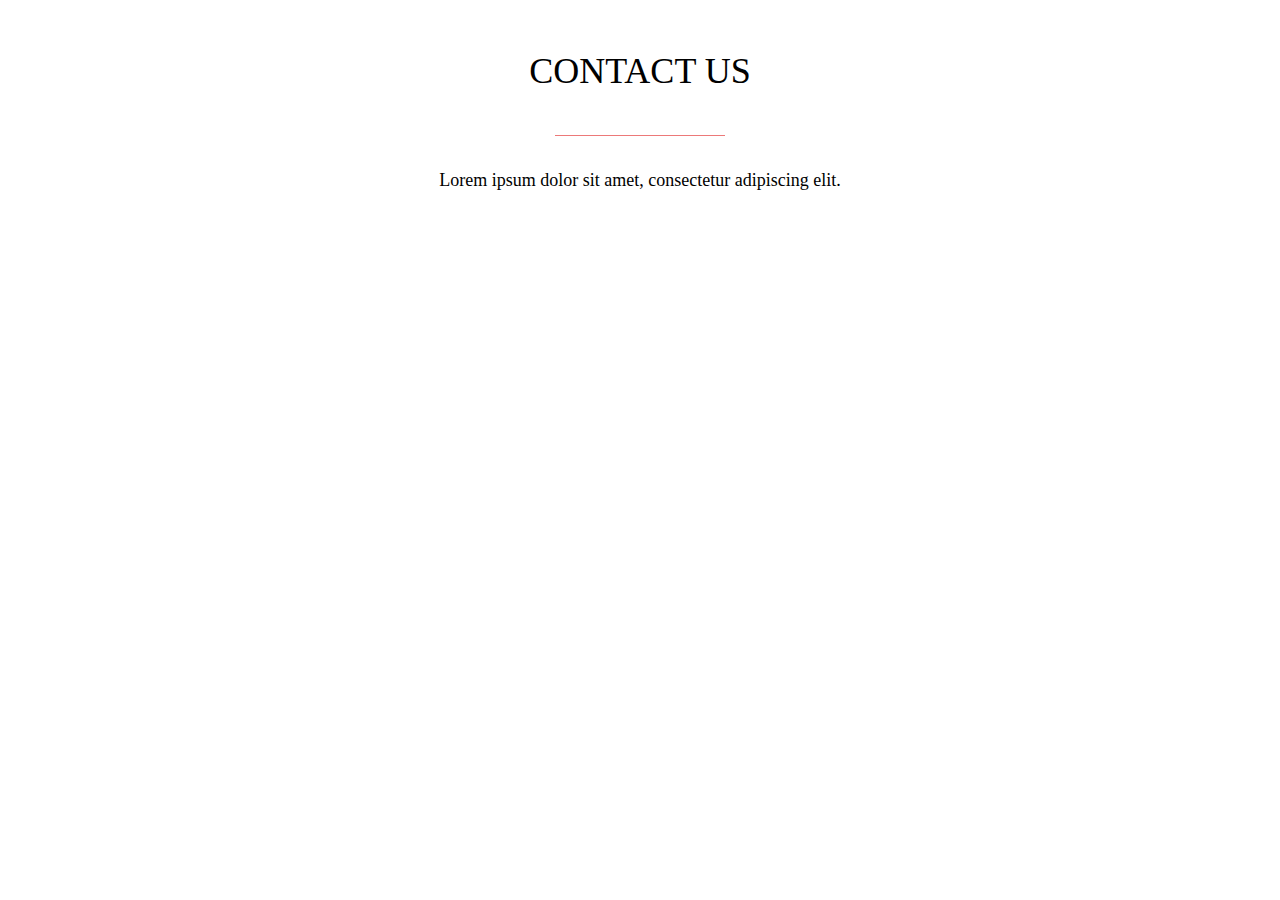
<file: contactus.html>
<!DOCTYPE html>
<html lang="en">

<head>
    <meta charset="UTF-8">
    <meta name="viewport" content="width=device-width, initial-scale=1.0">
    <title>Document</title>
    <link rel="stylesheet" href="styles/contactus.css">
</head>

<body>
    <section class="contact_us">
        <div class="contact_us_content">
            <div class="contact_us_text">
                <h2 class="contact_us_title">CONTACT US</h2>
                <img src="img/separator.png" alt="separator">
                <h5 class="lorem_contact">Lorem ipsum dolor sit amet, consectetur adipiscing elit.</h5>
            </div>
            <div class="contact_us_form">

            </div>
        </div>
    </section>
</body>

</html>
</file>
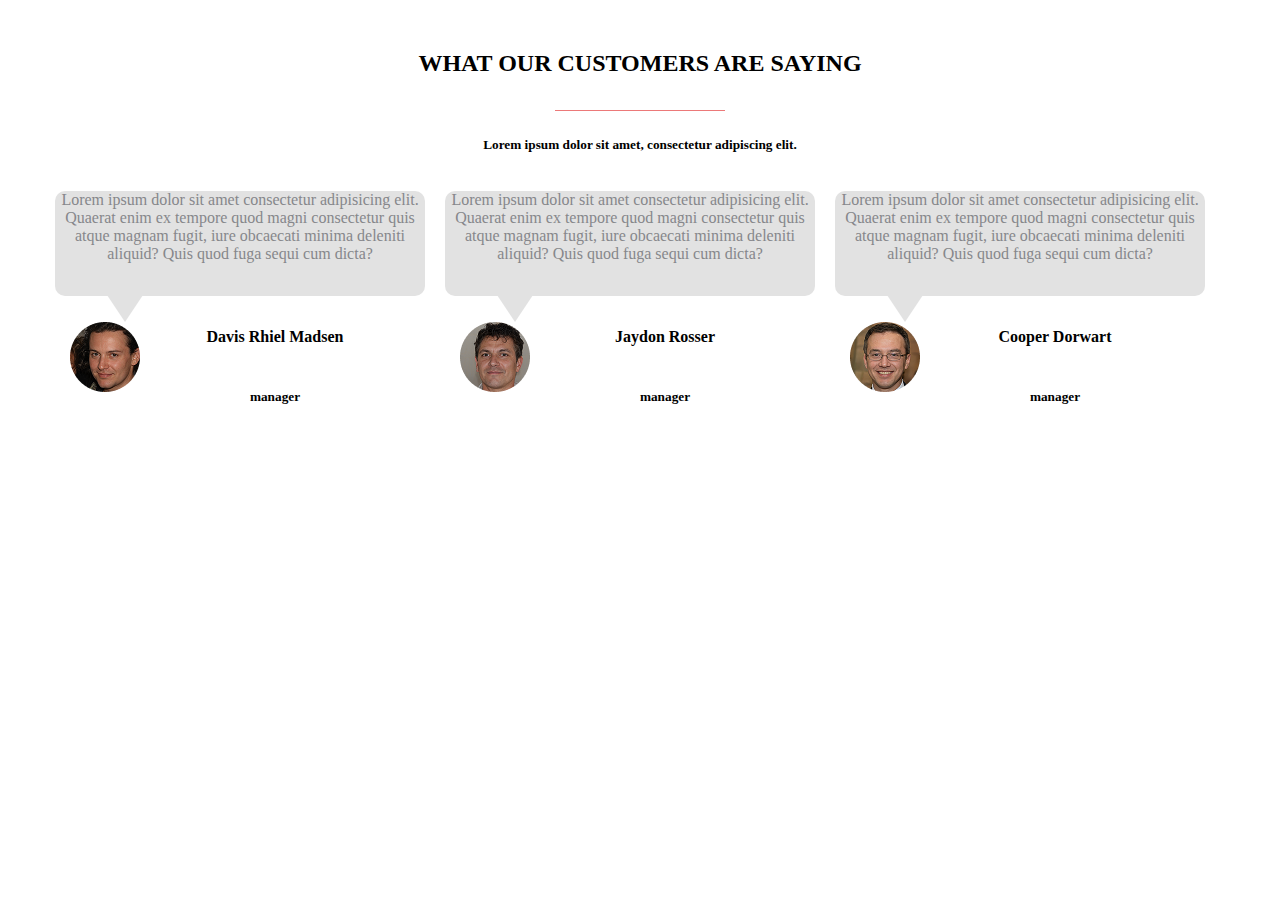
<file: customers.html>
<!DOCTYPE html>
<html lang="en">

<head>
    <meta charset="UTF-8">
    <meta name="viewport" content="width=device-width, initial-scale=1.0">
    <title>Document</title>
    <link rel="stylesheet" href="styles/customers.css">
</head>

<body>
    <section class="customers">
        <h2 class="title">WHAT OUR CUSTOMERS ARE SAYING</h2>
        <img src="img/separator.png" alt="separator">
        <h5 class="lorem">Lorem ipsum dolor sit amet, consectetur adipiscing elit.</h5>
        <div class="commentCards">
            <div class="comment">
                <p class="commentText">Lorem ipsum dolor sit amet consectetur adipisicing elit. Quaerat enim ex tempore quod magni
                    consectetur quis atque magnam fugit, iure obcaecati minima deleniti aliquid? Quis quod fuga sequi
                    cum dicta?</p>
                <div class="triangle" id="triangle-down"></div>
                <div class="profile">
                    <img class="custPhoto" src="img/Ellipse 7.png" alt="customer's photo">
                    <div class="info">
                        <h4 class="name">Davis Rhiel Madsen</h4>
                        <h5 class="manager">manager</h5>
                    </div>
                </div>
            </div>
            <div class="comment">
                <p class="commentText">Lorem ipsum dolor sit amet consectetur adipisicing elit. Quaerat enim ex tempore quod magni
                    consectetur quis atque magnam fugit, iure obcaecati minima deleniti aliquid? Quis quod fuga sequi
                    cum dicta?</p>
                <div class="triangle" id="triangle-down"></div>
                <div class="profile">
                    <img class="custPhoto" src="img/Ellipse 7 — копия.png" alt="customer's photo">
                    <div class="info">
                        <h4 class="name">Jaydon Rosser</h4>
                        <h5 class="manager">manager</h5>
                    </div>
                </div>
            </div>
            <div class="comment">
                <p class="commentText">Lorem ipsum dolor sit amet consectetur adipisicing elit. Quaerat enim ex tempore quod magni
                    consectetur quis atque magnam fugit, iure obcaecati minima deleniti aliquid? Quis quod fuga sequi
                    cum dicta?</p>
                <div class="triangle" id="triangle-down"></div>
                <div class="profile">
                    <img class="custPhoto" src="img/Ellipse 7 — копия 2.png" alt="customer's photo">
                    <div class="info">
                        <h4 class="name">Cooper Dorwart</h4>
                        <h5 class="manager">manager</h5>
                    </div>
                </div>
            </div>
        </div>
    </section>
</body>

</html>
</file>
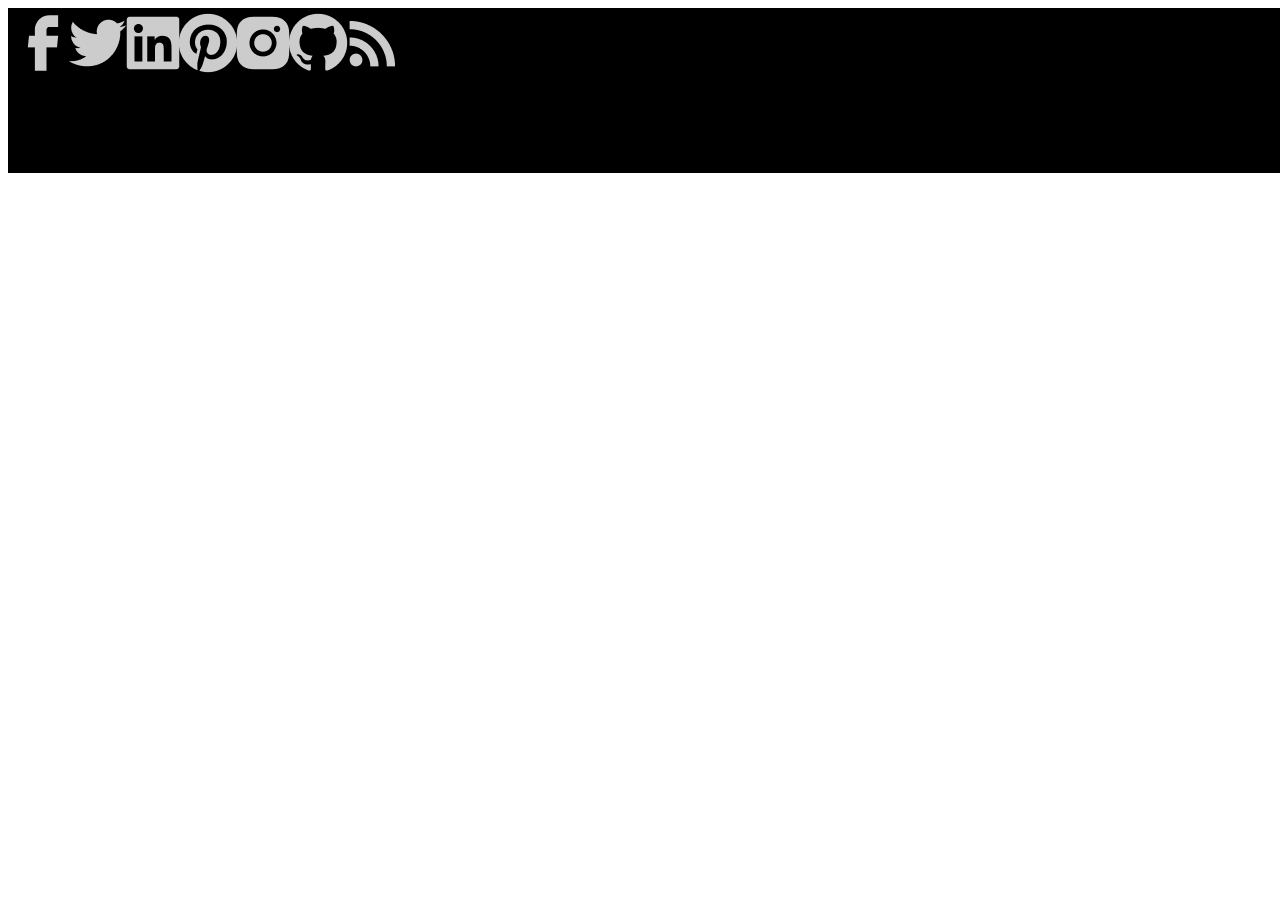
<file: footer.html>
<!DOCTYPE html>
<html lang="en">
<head>
    <meta charset="UTF-8">
    <meta name="viewport" content="width=device-width, initial-scale=1.0">
    <title>Document</title>
    <link rel="stylesheet" href="styles/footer.css">
</head>
<body>
    <footer>
        <div class="footer_content">
        <div class="footer_icons" class="footer_button">
            <a href="#" class="footer_icon"><img src="img/facebook_icon.png" alt="Facebook"></a>
            <a href="#" class="footer_icon"><img src="img/twitter_icon.png" alt="Twitter"></a>
            <a href="#" class="footer_icon"><img src="img/linkedin_icon.png" alt="Linkedin"></a>
            <a href="#" class="footer_icon"><img src="img/pinterest_icon.png" alt="Pinterest"></a>
            <a href="#" class="footer_icon"><img src="img/instagram_icon.png" alt="Instagram"></a>
            <a href="#" class="footer_icon"><img src="img/github_icon.png" alt="GitHub"></a>
            <a href="#" class="footer_icon"><img src="img/rss_icon.png" alt="RSS"></a>
          </div>
          <h5 class="footer_text">© 2025 Axure Themes</h5>
        </div>
    </footer>
</body>
</html>
</file>
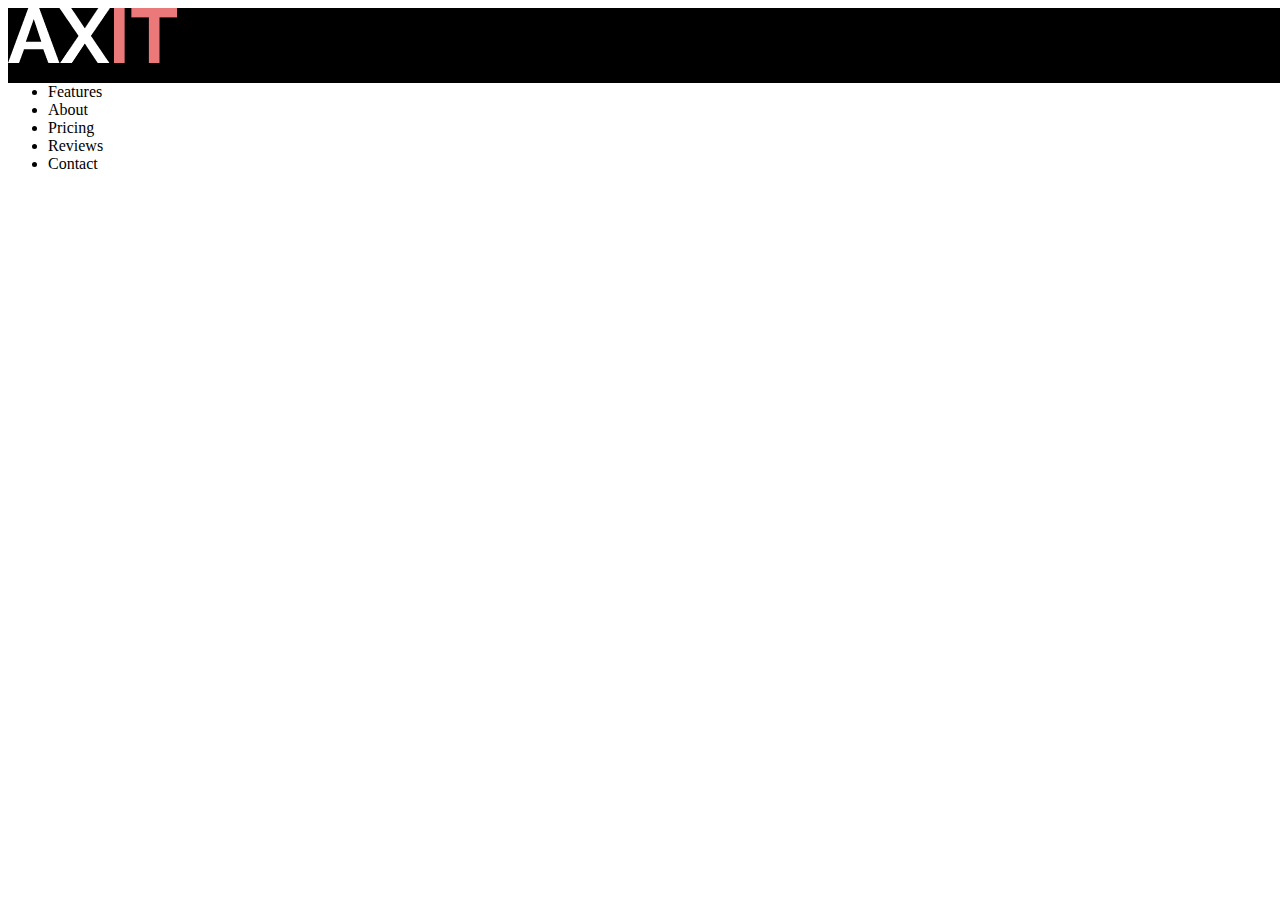
<file: header.html>
<!DOCTYPE html>
<html lang="en">

<head>
    <meta charset="UTF-8">
    <meta name="viewport" content="width=device-width, initial-scale=1.0">
    <title>Document</title>
    <link rel="stylesheet" href="styles/header.css">
</head>

<body>
    <header>
        <div class="header_container">
            <div class="header_logo">
                <img src="img/AXIT.png" alt="logo1">
                <img src="img/AXIT (1).png" alt="logo2">
            </div>
            <ul class="header_menu">
                <li>Features</li>
                <li>About</li>
                <li>Pricing</li>
                <li>Reviews</li>
                <li>Contact</li>
            </ul>
        </div>
    </header>
</body>

</html>
</file>
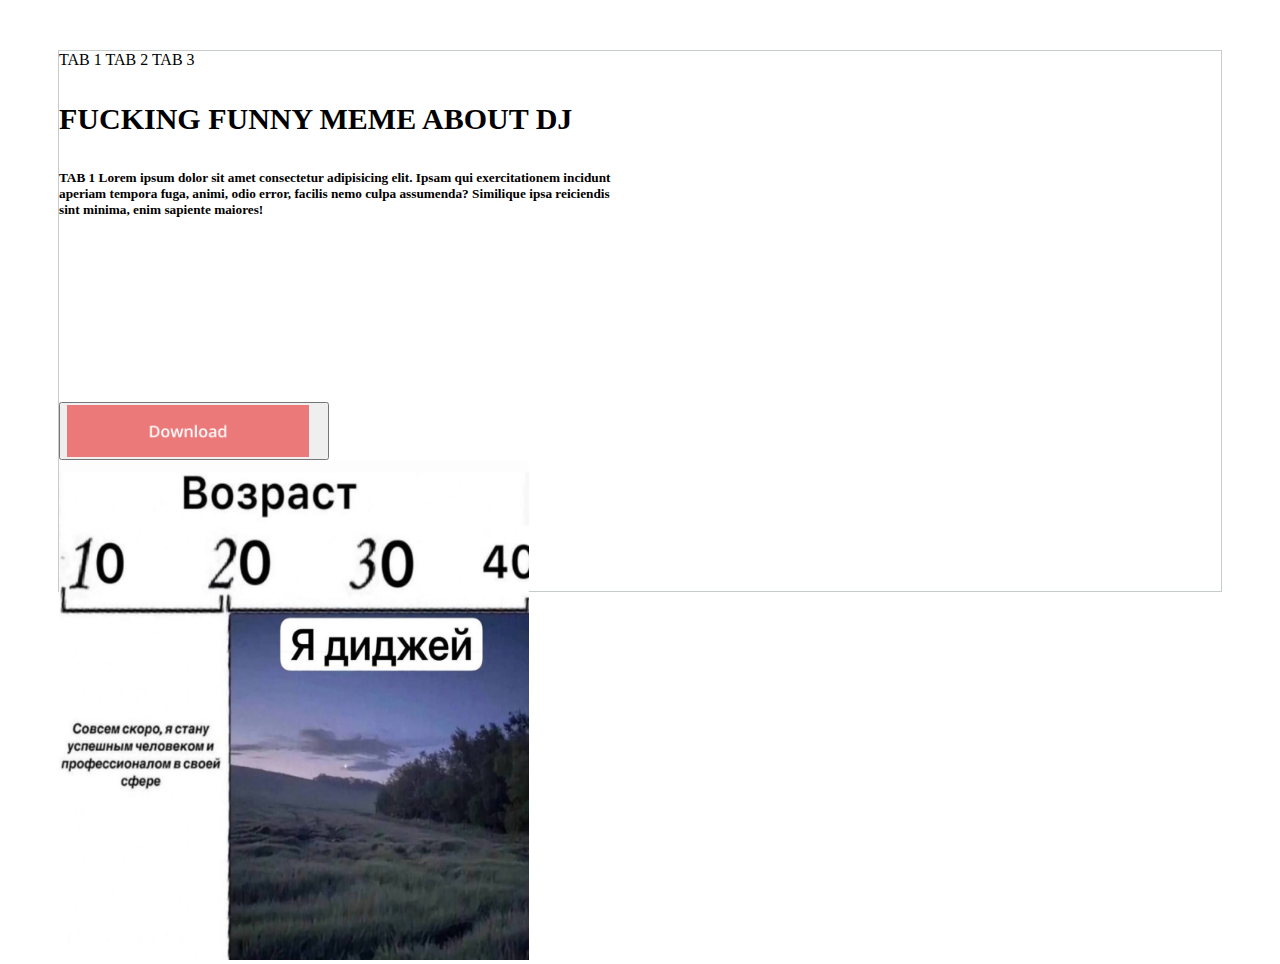
<file: tabs.html>
<!DOCTYPE html>
<html lang="en">

<head>
    <meta charset="UTF-8">
    <meta name="viewport" content="width=device-width, initial-scale=1.0">
    <title>Document</title>
    <link rel="stylesheet" href="styles/tabs.css">
</head>
<body>
    <section class="tab">
        <input checked id="tab1" name="tab_button" type="radio">
        <label for="tab1">TAB 1</label>
        <input id="tab2" name="tab_button" type="radio">
        <label for="tab2">TAB 2</label>
        <input id="tab3" name="tab_button" type="radio">
        <label for="tab3">TAB 3</label>
        <div class="tab-content" id="content1">
            <h3 class="text-tab">FUCKING FUNNY MEME ABOUT DJ</h3>
            <h5 class="tab-text">
                TAB 1 Lorem ipsum dolor sit amet consectetur adipisicing elit. Ipsam qui exercitationem incidunt aperiam tempora fuga, animi, odio error, facilis nemo culpa assumenda? Similique ipsa reiciendis sint minima, enim sapiente maiores!
            </h5>
            <button>
                <img src="img/button_3_normal.png" alt="button">
            </button>
            <div>
            <img class="meme" src="img/11.jpeg" alt="veryfunnymeme">
        </div>
        </div>
        <div class="tab-content" id="content2">
            <h3 class="text-tab">FUCKING FUNNY MEME ABOUT MEN</h3>
            <h5 class="tab-text">
                TAB 2 Lorem ipsum dolor sit amet consectetur adipisicing elit. Ipsam qui exercitationem incidunt aperiam tempora fuga, animi, odio error, facilis nemo culpa assumenda? Similique ipsa reiciendis sint minima, enim sapiente maiores!
            </h5>
            <button>
                <img src="img/button_3_normal.png" alt="button">
            </button>
            <img class="meme"  src="img/22.jpeg" alt="veryfunnymeme">
        </div>
        <div class="tab-content" id="content3">
            <h3 class="text-tab">FUCKING FUNNY MEME ABOUT NERVOISING</h3>
            <h5 class="tab-text">
                TAB 3 Lorem ipsum dolor sit amet consectetur adipisicing elit. Ipsam qui exercitationem incidunt aperiam tempora fuga, animi, odio error, facilis nemo culpa assumenda? Similique ipsa reiciendis sint minima, enim sapiente maiores!
            </h5>
            <button>
                <img src="img/button_3_normal.png" alt="button">
            </button>
            <img class="meme" src="img/33.jpeg" alt="veryfunnymeme">
        </div>
    </section>
</body>

</html>
</file>
<file: styles/contactus.css>
.contact_us_text {
    text-align: center;
    margin: 50px auto;
}

.contact_us_title {
    font-family: "Raleway" sans-serif;
    font-weight: 400;
    font-size: 36px;
}

.lorem_contact {
    font-family: "Raleway" sans-serif;
    font-weight: 400;
    font-size: 18px;
}

.contact_form_item{
    border-top: 0;
    border-left: 0;
    border-right: 0;
    border-bottom: 1px solid rgba(189, 189, 189, 1);
    width: 570px;
    height: 38px;
    font-family: "Open Sans" sans-serif;
    font-weight: 400;
    font-size: 14px;
    margin-top: 20px;
    line-height: 1.2;
}
</file>
<file: styles/customers.css>
.customers{
    margin: 50px auto;
    max-width: 1170px;
    height: 665px;
    top: 1853px;
    left: 171px;
    text-align: center;
}

.commentCards {
    width: 370px;
    height: 180px;
    display: flex;
    flex-direction: row;
    gap: 20px;
}


.commentText {
    width: 370px;
    height: 105px;
    border-radius: 10px;
    background: rgba(226, 226, 226, 1);
    text-align: center;
    color: rgba(134, 135, 139, 1);
}

#triangle-down{
    width: 0px;
    height: 0px;
    border-left: 20px solid transparent;
    border-right: 20px solid transparent;
    border-top: 30px solid rgba(226, 226, 226, 1);
    margin-top: -20px;
    margin-left: 50px;
}

.custPhoto{
    width: 70px;
    height: 70px;
    margin-left: -270px;
}

.info{
    display: flex;
    flex-direction: column;
    text-align: center;
    margin-left: 70px;
    margin-top: -90px;
}
</file>
<file: styles/footer.css>
footer{
    background: rgba(0, 0, 0, 1);
    width: 1510px;
    height: 165px;
}

.footer_icons{
    display: flex;
    flex-direction: row;
}

.footer_icon{
    width: 55px;
    height: 55px;
}
</file>
<file: styles/header.css>
.header_container{
    width: 1510px;
    height: 75px;
    background: rgba(0, 0, 0, 1);
}
</file>
<file: styles/tabs.css>
.radio {
    width: 203px;
    height: 40px;
}

.tab>input[type="radio"],
.tab-content {
    display: none;
}

.tab {
    margin: 50px;
    max-width: 1170px;
    height: 540px;
    border: 1px solid rgba(198, 203, 205, 1);
}

#tab1:checked~#content1,
#tab2:checked~#content2,
#tab3:checked~#content3 {
    display: block;
}

.text-tab {
    font-family: Open Sans;
    font-size: 30px;
    font-weight: 700;
    line-height: 40.85px;
    text-align: left;
}

.tab-text {
    width: 570px;
    height: 210px;
    top: 1454px;
    left: 270px;
    gap: 0px;
}

button {
    width: 270px;
    height: 58px;
    display: flex;
    flex-direction: row;
}

.meme {
    width: 470px;
    height: 500px;
    top: 1303px;
    left: 870px;
}
</file>
